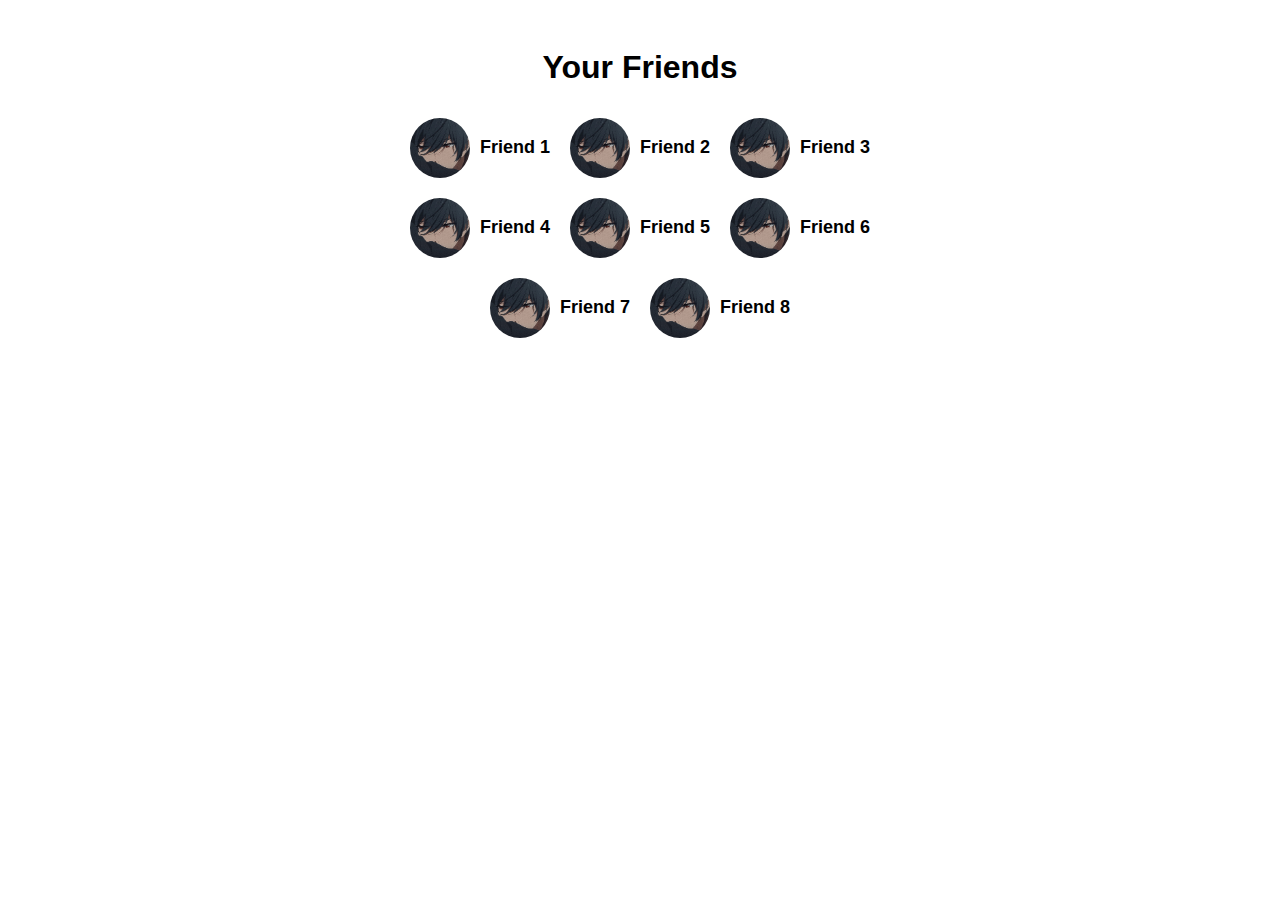
<file: friends.html>
<!DOCTYPE html>
<html lang="en">
<head>
    <meta charset="UTF-8">
    <meta name="viewport" content="width=device-width, initial-scale=1.0">
    <title>Document</title>
    <link rel="stylesheet" href="friends.css">
   
</head>
<body>
    <div class="container">
        <div class="header">
            <h1>Your Friends</h1>
        </div>
        <div class="friends">
            <div class="friend">
                <img src="./image/contact_1.jpg" alt="Friend" class="friend__image">
                <h1 class="friend__name">Friend 1</h1>
            </div>
            <div class="friend">
                <img src="./image/contact_1.jpg" alt="Friend" class="friend__image">
                <h1 class="friend__name">Friend 2</h1>
            </div>
            <div class="friend">
                <img src="./image/contact_1.jpg" alt="Friend" class="friend__image">
                <h1 class="friend__name">Friend 3</h1>
            </div>
            <div class="friend">
                <img src="./image/contact_1.jpg" alt="Friend" class="friend__image">
                <h1 class="friend__name">Friend 4</h1>
            </div>
            <div class="friend">
                <img src="./image/contact_1.jpg" alt="Friend" class="friend__image">
                <h1 class="friend__name">Friend 5</h1>
            </div>
            <div class="friend">
                <img src="./image/contact_1.jpg" alt="Friend" class="friend__image">
                <h1 class="friend__name">Friend 6</h1>
            </div>
            <div class="friend">
                <img src="./image/contact_1.jpg" alt="Friend" class="friend__image">
                <h1 class="friend__name">Friend 7</h1>
            </div>
            <div class="friend">
                <img src="./image/contact_1.jpg" alt="Friend" class="friend__image">
                <h1 class="friend__name">Friend 8</h1>
            </div>
        </div>
    </div>
</body>
</html>
</file>
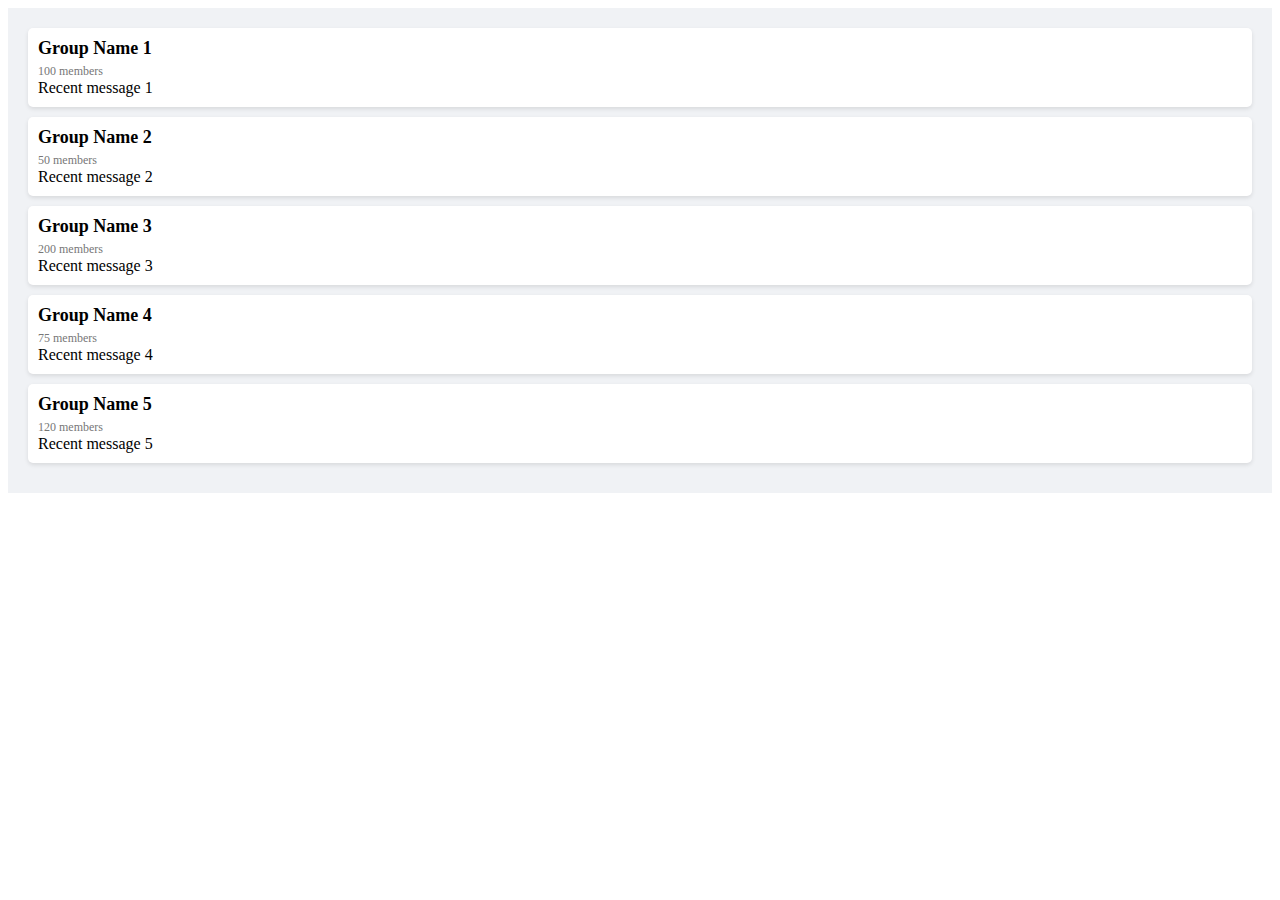
<file: group.html>
<!DOCTYPE html>
<html>
<head>
  <title>Facebook Group Section</title>
 <link rel="stylesheet" href="group.css">
</head>
<body>
  <div class="group-section">
    <div class="group-card">
      <h3>Group Name 1</h3>
      <p class="member-count">100 members</p>
      <p>Recent message 1</p>
    </div>
    <div class="group-card">
      <h3>Group Name 2</h3>
      <p class="member-count">50 members</p>
      <p>Recent message 2</p>
    </div>
    <div class="group-card">
      <h3>Group Name 3</h3>
      <p class="member-count">200 members</p>
      <p>Recent message 3</p>
    </div>
    <div class="group-card">
      <h3>Group Name 4</h3>
      <p class="member-count">75 members</p>
      <p>Recent message 4</p>
    </div>
    <div class="group-card">
      <h3>Group Name 5</h3>
      <p class="member-count">120 members</p>
      <p>Recent message 5</p>
    </div>
  </div>
</body>
</html>
</file>
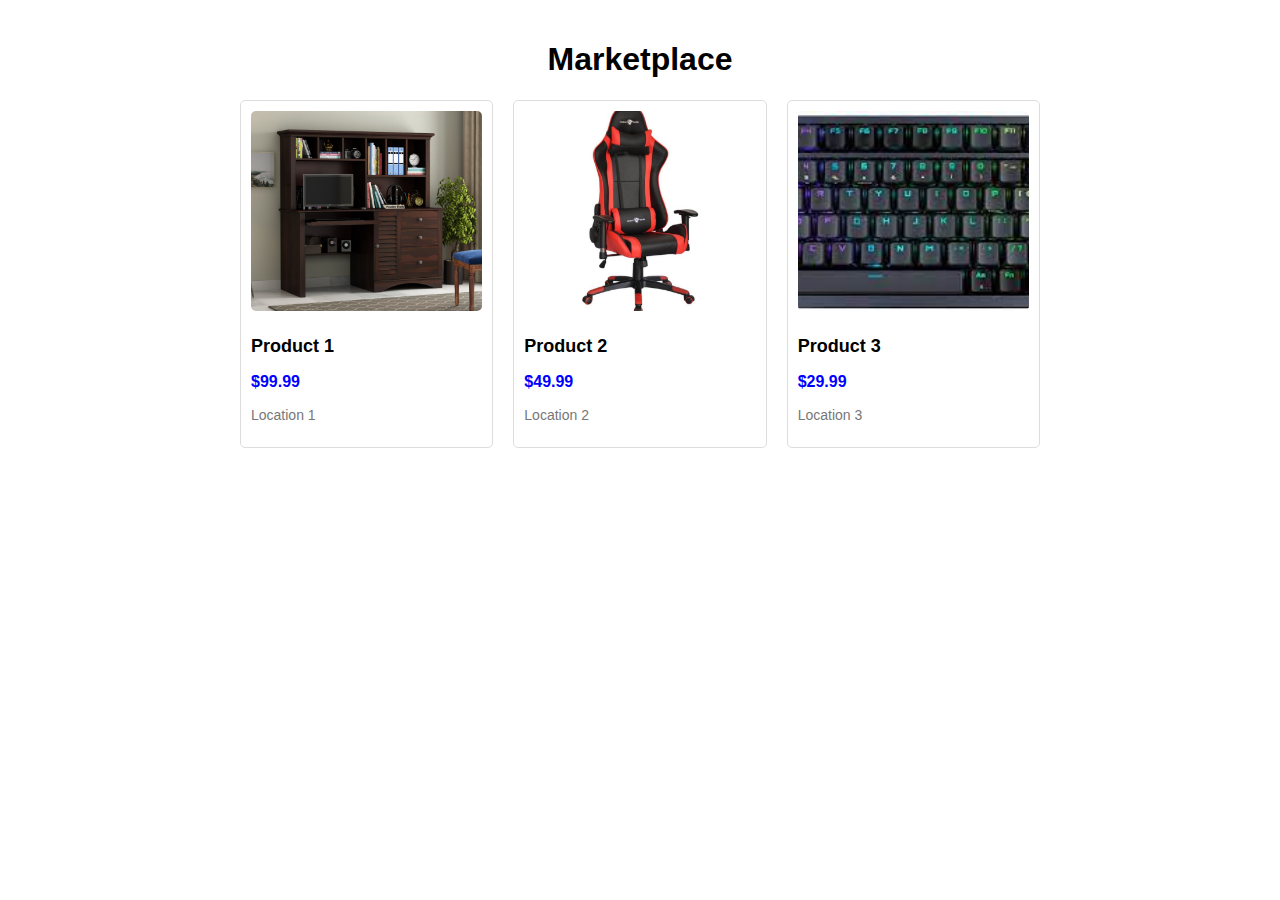
<file: market.html>
<!DOCTYPE html>
<html lang="en">
<head>
    <meta charset="UTF-8">
    <meta name="viewport" content="width=device-width, initial-scale=1.0">
    <title>Marketplace</title>
    <link rel="stylesheet" href="marketplace.css">
</head>
<body>
    <div class="container">
        <div class="header">
            <h1>Marketplace</h1>
        </div>
        <div class="marketplace">
            <div class="product">
                <img src="./image/product1.jpg" alt="Product Image" class="product__image">
                <div class="product__info">
                    <h2 class="product__name">Product 1</h2>
                    <p class="product__price">$99.99</p>
                    <p class="product__location">Location 1</p>
                </div>
            </div>
            <div class="product">
                <img src="./image/product2.jpg" alt="Product Image" class="product__image">
                <div class="product__info">
                    <h2 class="product__name">Product 2</h2>
                    <p class="product__price">$49.99</p>
                    <p class="product__location">Location 2</p>
                </div>
            </div>
            <div class="product">
                <img src="./image/product3.jpg" alt="Product Image" class="product__image">
                <div class="product__info">
                    <h2 class="product__name">Product 3</h2>
                    <p class="product__price">$29.99</p>
                    <p class="product__location">Location 3</p>
                </div>
            </div>
            <!-- Add more product listings here -->
        </div>
    </div>
</body>
</html>
</file>
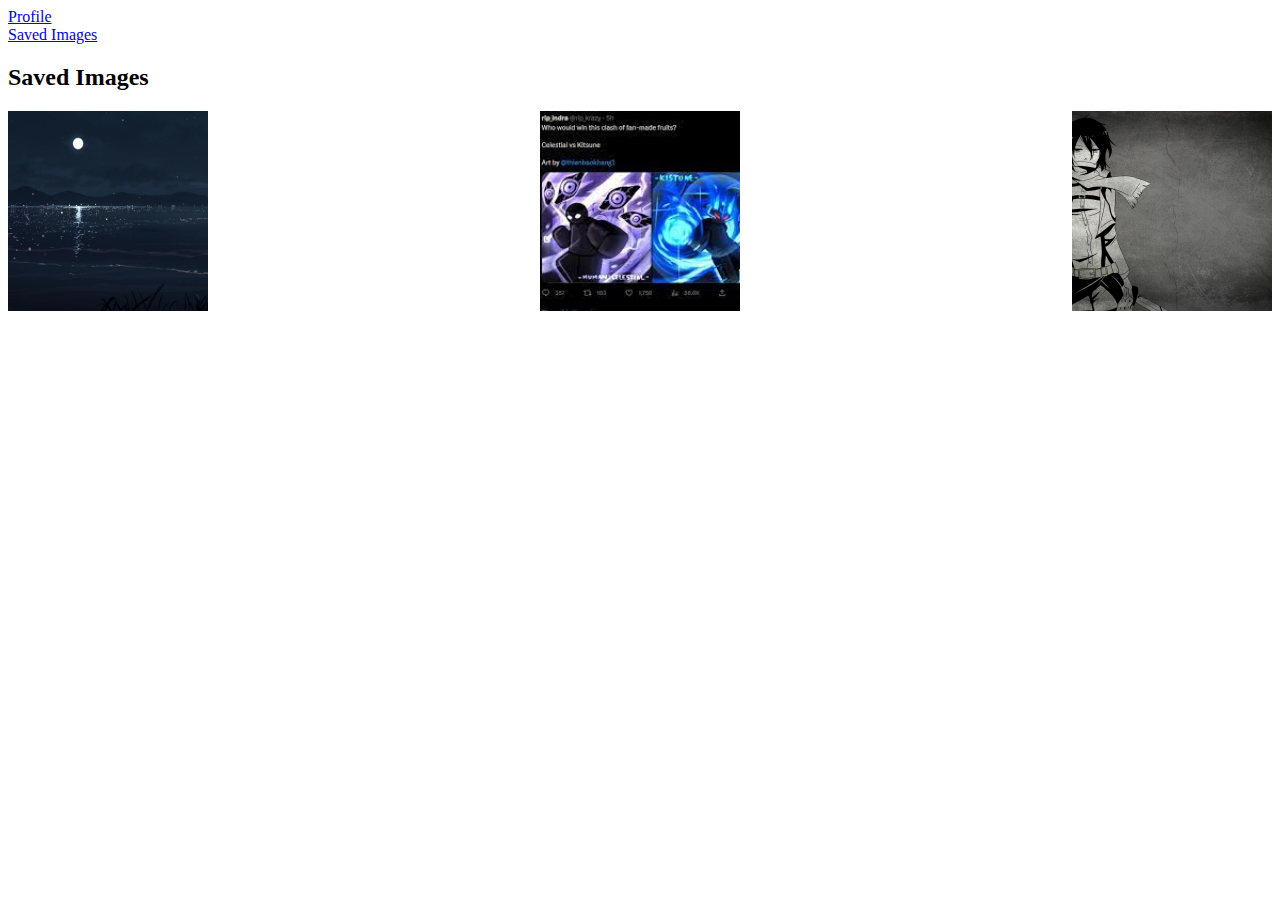
<file: saved.html>
<!DOCTYPE html>
<html lang="en">
<head>
    <meta charset="UTF-8">
    <meta name="viewport" content="width=device-width, initial-scale=1.0">
    <title>Profile</title>
    <link rel="stylesheet" href="saved.css">
    <style>
        .profile-tab-content:not(#saved-images) {
            display: none;
        }
    </style>
</head>
<body>
    <div class="container">
        <div class="profile-tabs">
            <div class="profile-tab">
                <a href="#profile">Profile</a>
            </div>
            <div class="profile-tab active">
                <a href="#saved-images">Saved Images</a>
            </div>
        </div>
        <div class="profile-content">
            <div id="profile" class="profile-tab-content">
                <!-- Profile content here -->
            </div>
            <div id="saved-images" class="profile-tab-content active">
                <h2 class="section-title">Saved Images</h2>
                <div class="saved-images">
                    <img src="./image/post1.jpg" alt="Saved Image">
                    <img src="./image/post_3.jpg" alt="Saved Image">
                    <img src="./image/post_5.jpg" alt="Saved Image">
                </div>
            </div>
        </div>
    </div>
</body>
</html>
</file>
<file: friends.css>
body {
    font-family: Arial, sans-serif;
}

.container {
    max-width: 600px;
    margin: 0 auto;
    padding: 20px;
}

.header {
    text-align: center;
    margin-bottom: 20px;
}

.friends {
    display: flex;
    flex-wrap: wrap;
    justify-content: center;
}

.friend {
    display: flex;
    align-items: center;
    margin: 10px;
}

.friend__image {
    width: 60px;
    height: 60px;
    border-radius: 50%;
    margin-right: 10px;
}

.friend__name {
    font-size: 18px;
    font-weight: bold;
}
</file>
<file: group.css>
.group-section {
  padding: 20px;
  background-color: #f0f2f5;
}

.group-card {
  background-color: #fff;
  padding: 10px;
  margin-bottom: 10px;
  border-radius: 5px;
  box-shadow: 0 2px 4px rgba(0, 0, 0, 0.1);
}

.group-card h3 {
  font-size: 18px;
  margin: 0;
  margin-bottom: 5px;
}

.group-card p {
  margin: 0;
}

.group-card .member-count {
  font-size: 12px;
  color: #777;
}
</file>
<file: marketplace.css>
body {
    font-family: Arial, sans-serif;
    margin: 0;
    padding: 0;
}

.container {
    max-width: 800px;
    margin: 0 auto;
    padding: 20px;
}

.header {
    text-align: center;
    margin-bottom: 20px;
}

.marketplace {
    display: grid;
    grid-template-columns: repeat(3, 1fr);
    gap: 20px;
}

.product {
    display: flex;
    flex-direction: column;
    background-color: #fff;
    border: 1px solid #ddd;
    border-radius: 5px;
    padding: 10px;
}

.product__image {
    width: 100%;
    height: 200px;
    object-fit: cover;
    border-radius: 5px;
    margin-bottom: 10px;
}

.product__info {
    flex: 1;
}

.product__name {
    font-size: 18px;
    font-weight: bold;
    margin-bottom: 5px;
}

.product__price {
    font-size: 16px;
    font-weight: bold;
    color: #0000FF;
}

.product__location {
    font-size: 14px;
    color: #777;
    margin-top: 5px;
}
</file>
<file: saved.css>
/* saved.css */

.saved-images {
    display: flex;
    flex-wrap: wrap;
    justify-content: space-between;
    align-items: center;
  }
  
  .saved-images img {
    width: 200px;
    height: 200px;
    object-fit: cover;
    margin-bottom: 10px;
  }
</file>
